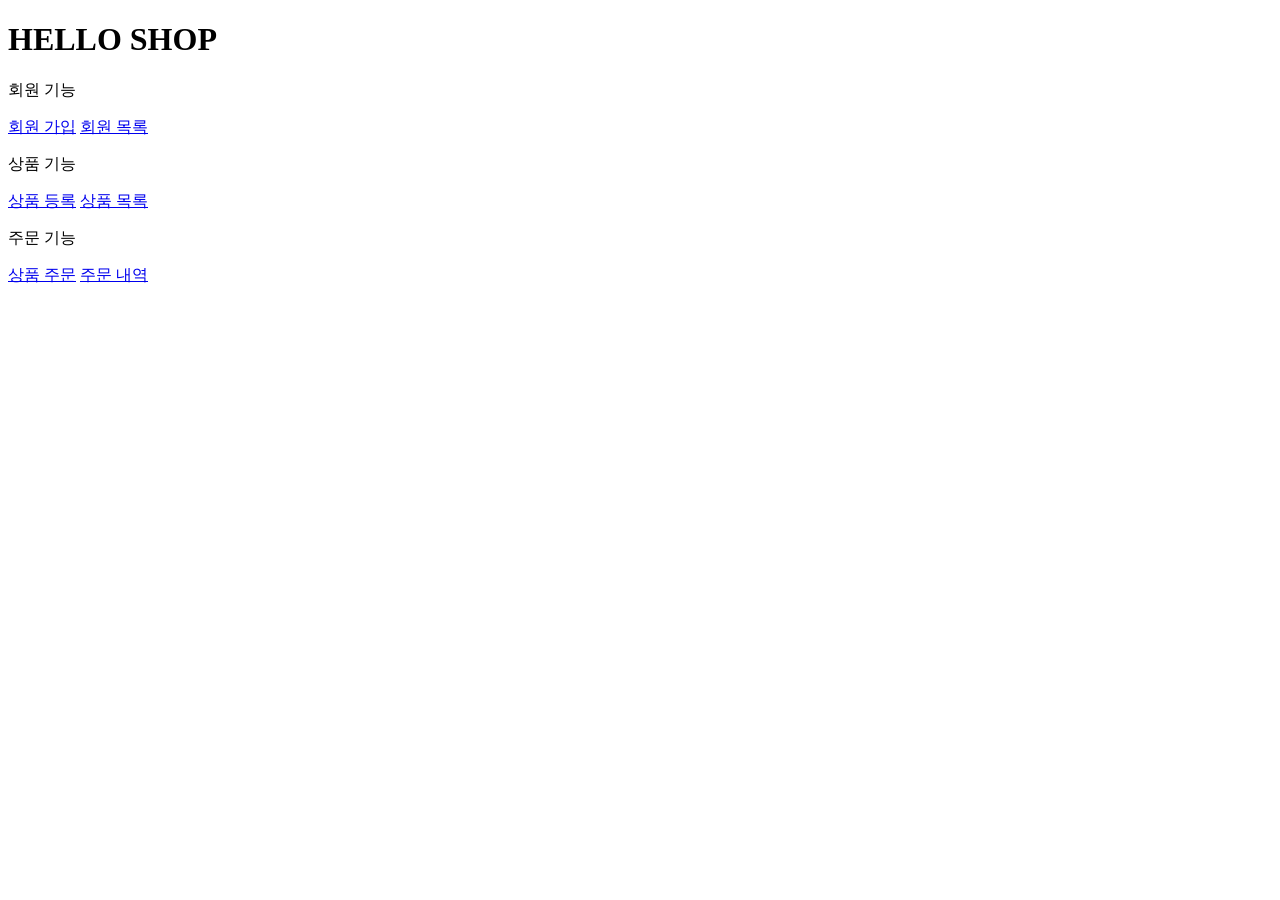
<file: src/main/resources/templates/home.html>
<!DOCTYPE HTML>
<html xmlns:th="http://www.thymeleaf.org">
<head th:replace="~{fragments/header :: header}">
    <title>Hello</title>
    <meta http-equiv="Content-Type" content="text/html; charset=UTF-8" />
</head>
<body>
<div class="container">
    <div th:replace="~{fragments/bodyHeader :: bodyHeader}" />
    <div class="jumbotron">
        <h1>HELLO SHOP</h1>
        <p class="lead">회원 기능</p>
        <p>
            <a class="btn btn-lg btn-secondary" href="/members/new">회원 가입</a>
            <a class="btn btn-lg btn-secondary" href="/members">회원 목록</a>
        </p>
        <p class="lead">상품 기능</p>
        <p>
            <a class="btn btn-lg btn-dark" href="/items/new">상품 등록</a>
            <a class="btn btn-lg btn-dark" href="/items">상품 목록</a>
        </p>
        <p class="lead">주문 기능</p>
        <p>
            <a class="btn btn-lg btn-info" href="/order">상품 주문</a>
            <a class="btn btn-lg btn-info" href="/orders">주문 내역</a>
        </p>
    </div>
    <div th:replace="~{fragments/footer :: footer}" />
</div> <!-- /container -->
</body>
</html>
</file>
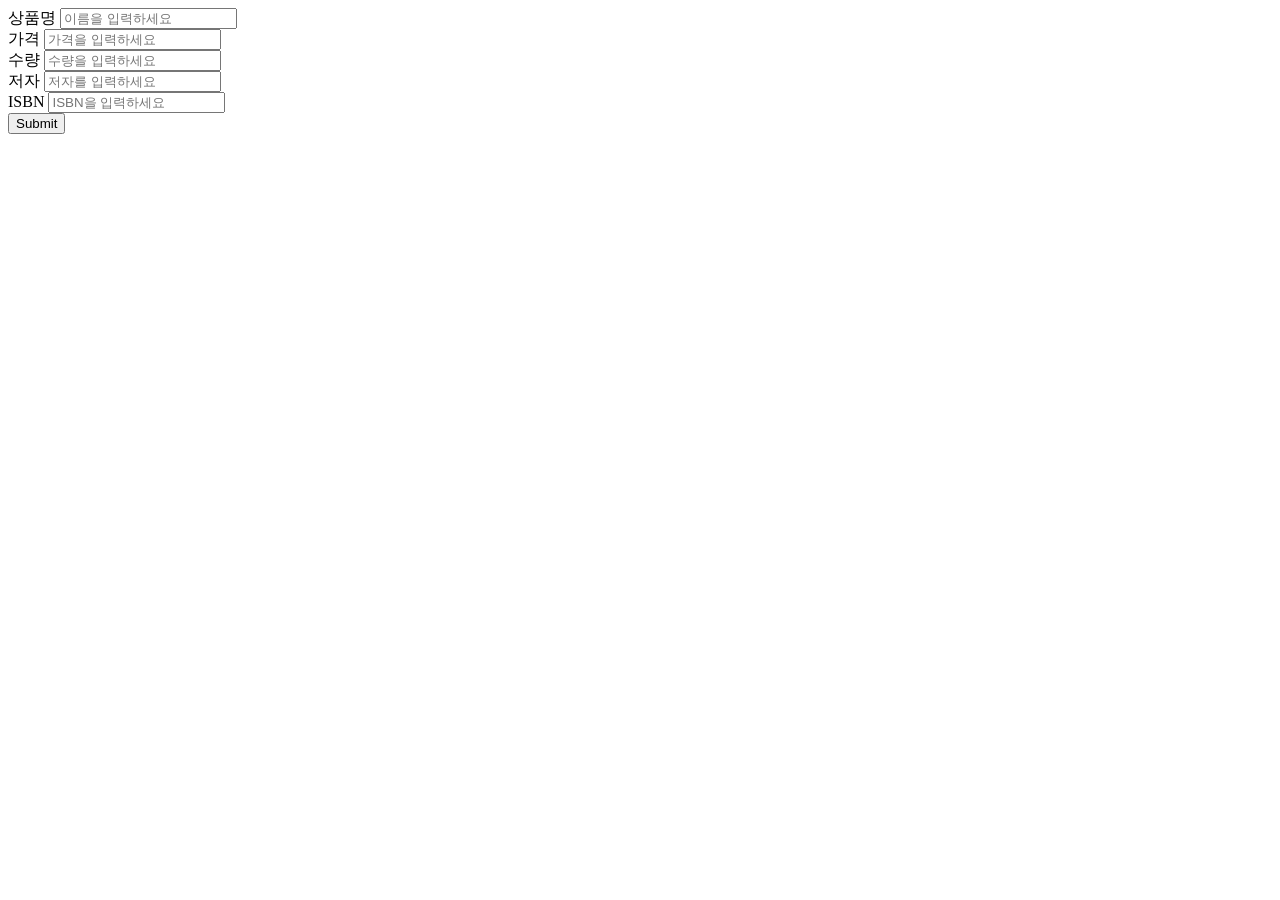
<file: src/main/resources/templates/items/createItemForm.html>
<!DOCTYPE HTML>
<html xmlns:th="http://www.thymeleaf.org">
<head th:replace="~{fragments/header :: header}" />
<body>
<div class="container">
    <div th:replace="~{fragments/bodyHeader :: bodyHeader}"/>
    <form th:action="@{/items/new}" th:object="${form}" method="post">
        <div class="form-group">
            <label th:for="name">상품명</label>
            <input type="text" th:field="*{name}" class="form-control" placeholder="이름을 입력하세요">
        </div>
        <div class="form-group">
            <label th:for="price">가격</label>
            <input type="number" th:field="*{price}" class="form-control" placeholder="가격을 입력하세요">
        </div>
        <div class="form-group">
            <label th:for="stockQuantity">수량</label>
            <input type="number" th:field="*{stockQuantity}" class="form-control" placeholder="수량을 입력하세요">
        </div>
        <div class="form-group">
            <label th:for="author">저자</label>
            <input type="text" th:field="*{author}" class="form-control" placeholder="저자를 입력하세요">
        </div>
        <div class="form-group">
            <label th:for="isbn">ISBN</label>
            <input type="text" th:field="*{isbn}" class="form-control" placeholder="ISBN을 입력하세요">
        </div>
        <button type="submit" class="btn btn-primary">Submit</button>
    </form>
    <br/>
    <div th:replace="~{fragments/footer :: footer}" />
</div> <!-- /container -->
</body>
</html>
</file>
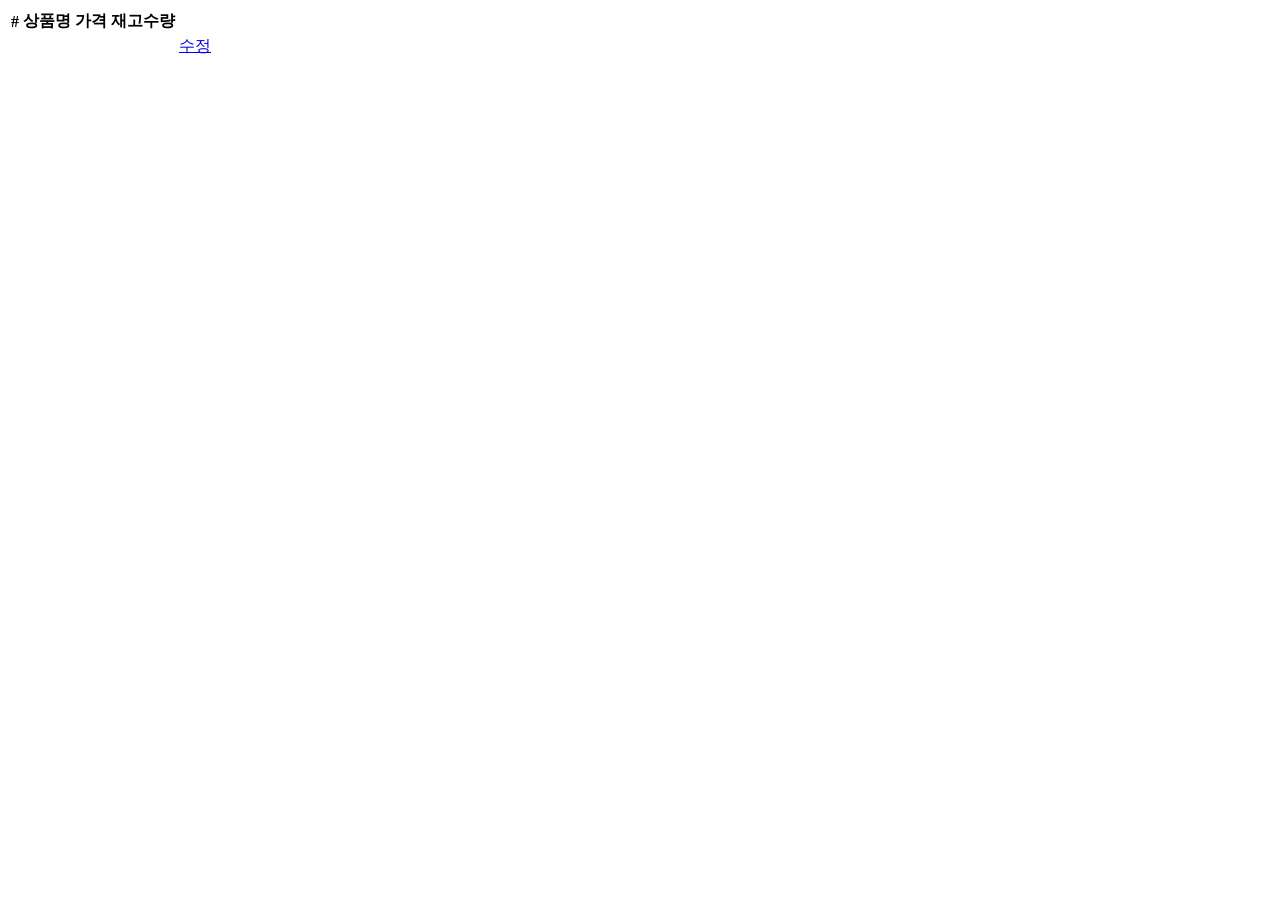
<file: src/main/resources/templates/items/itemList.html>
<!DOCTYPE HTML>
<html xmlns:th="http://www.thymeleaf.org">
<head th:replace="~{fragments/header :: header}" />
<body>
<div class="container">
    <div th:replace="~{fragments/bodyHeader :: bodyHeader}"/>
    <div>
        <table class="table table-striped">
            <thead>
            <tr>
                <th>#</th>
                <th>상품명</th>
                <th>가격</th>
                <th>재고수량</th>
                <th></th>
            </tr>
            </thead>
            <tbody>
            <tr th:each="item : ${items}">
                <td th:text="${item.id}"></td>
                <td th:text="${item.name}"></td>
                <td th:text="${item.price}"></td>
                <td th:text="${item.stockQuantity}"></td>
                <td>
                    <a href="#" th:href="@{/items/{id}/edit (id=${item.id})}" class="btn btn-primary" role="button">수정</a>
                </td>
            </tr>
            </tbody>
        </table>
    </div>
    <div th:replace="~{fragments/footer :: footer}"/>
</div> <!-- /container -->
</body>
</html>
</file>
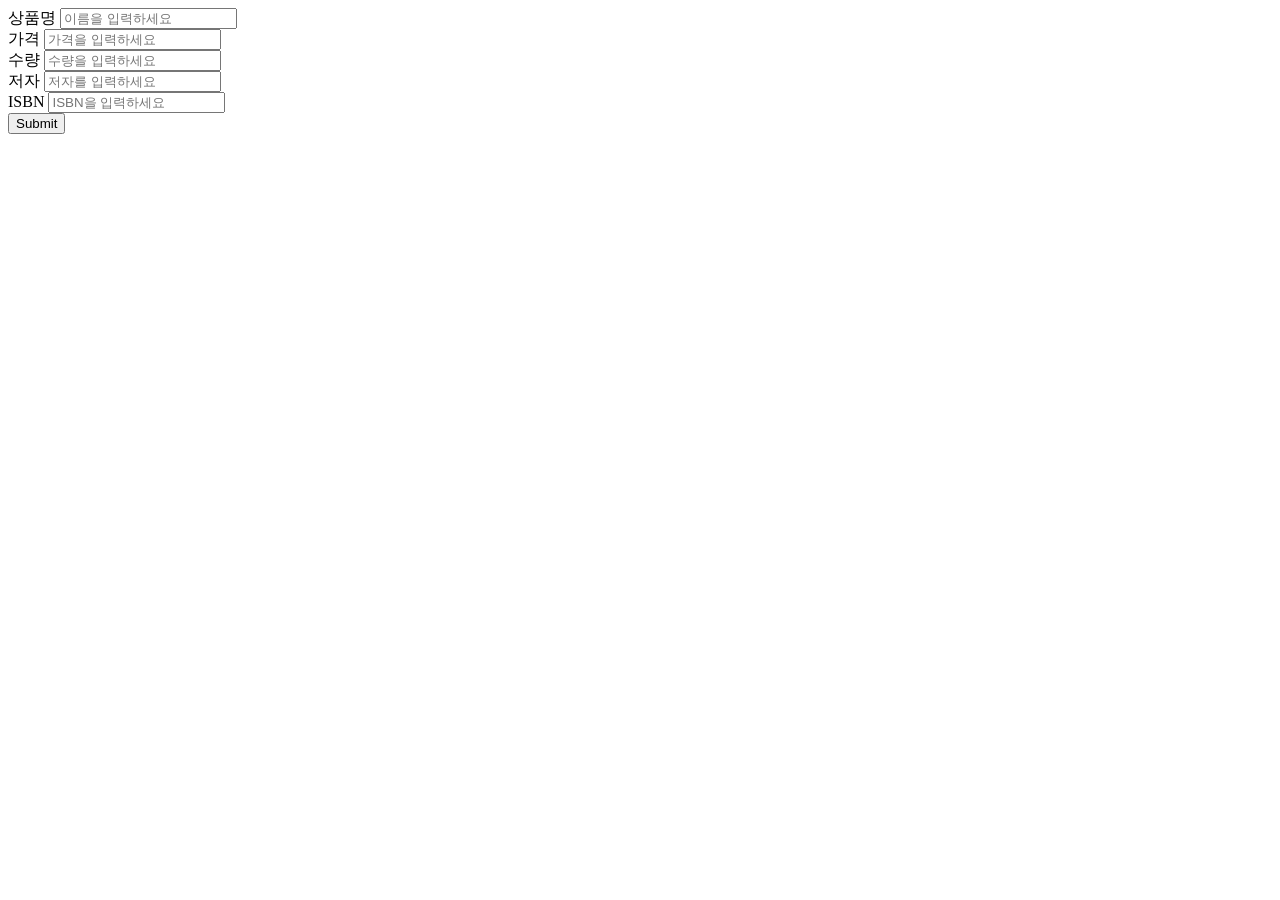
<file: src/main/resources/templates/items/updateItemForm.html>
<!DOCTYPE HTML>
<html xmlns:th="http://www.thymeleaf.org">
<head th:replace="~{fragments/header :: header}" />
<body>
<div class="container">
    <div th:replace="~{fragments/bodyHeader :: bodyHeader}"/>
    <form th:object="${form}" method="post">
        <!-- id -->
        <input type="hidden" th:field="*{id}" />
        <div class="form-group">
            <label th:for="name">상품명</label>
            <input type="text" th:field="*{name}" class="form-control"
                   placeholder="이름을 입력하세요" />
        </div>
        <div class="form-group">
            <label th:for="price">가격</label>
            <input type="number" th:field="*{price}" class="form-control"
                   placeholder="가격을 입력하세요" />
        </div>
        <div class="form-group">
            <label th:for="stockQuantity">수량</label>
            <input type="number" th:field="*{stockQuantity}" class="form-control" placeholder="수량을 입력하세요" />
        </div>
        <div class="form-group">
            <label th:for="author">저자</label>
            <input type="text" th:field="*{author}" class="form-control" placeholder="저자를 입력하세요" />
        </div>
        <div class="form-group">
            <label th:for="isbn">ISBN</label>
            <input type="text" th:field="*{isbn}" class="form-control" placeholder="ISBN을 입력하세요" />
        </div>
        <button type="submit" class="btn btn-primary">Submit</button>
    </form>
    <div th:replace="~{fragments/footer :: footer}" />
</div> <!-- /container -->
</body>
</html>
</file>
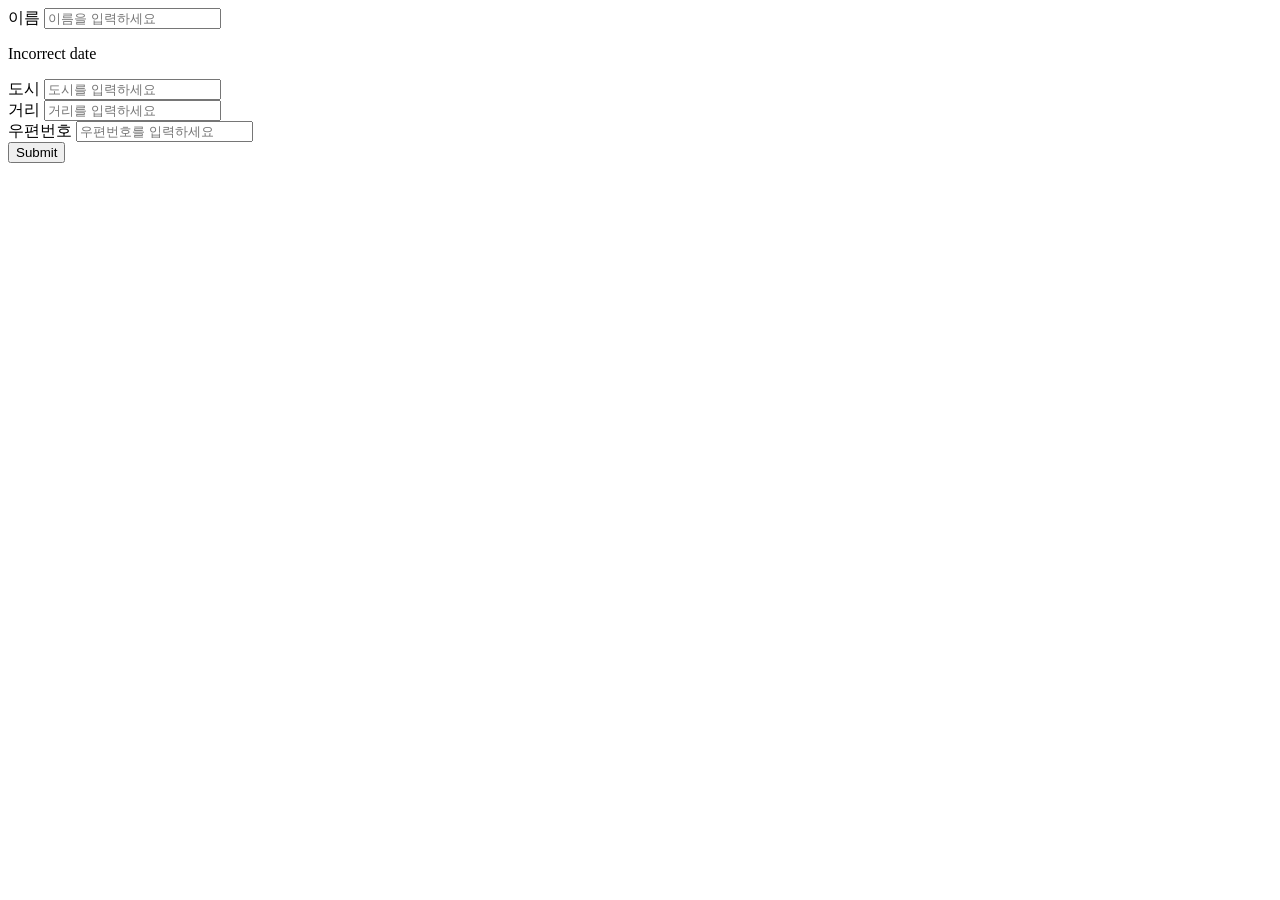
<file: src/main/resources/templates/members/createMemberForm.html>
<!DOCTYPE HTML>
<html xmlns:th="http://www.thymeleaf.org">
<head th:replace="~{fragments/header :: header}" />
<style>
    .fieldError {
        border-color: #bd2130;
    }
</style>
<body>
<div class="container">
    <div th:replace="~{fragments/bodyHeader :: bodyHeader}"/>
    <form role="form" action="/members/new" th:object="${memberForm}"
          method="post">
        <div class="form-group">
            <label th:for="name">이름</label>
            <input type="text" th:field="*{name}" class="form-control" placeholder="이름을 입력하세요"
                   th:class="${#fields.hasErrors('name')}? 'form-control fieldError' : 'form-control'">
            <p th:if="${#fields.hasErrors('name')}"
               th:errors="*{name}">Incorrect date</p>
        </div>
        <div class="form-group">
            <label th:for="city">도시</label>
            <input type="text" th:field="*{city}" class="form-control" placeholder="도시를 입력하세요">
        </div>
        <div class="form-group">
            <label th:for="street">거리</label>
            <input type="text" th:field="*{street}" class="form-control" placeholder="거리를 입력하세요">
        </div>
        <div class="form-group">
            <label th:for="zipcode">우편번호</label>
            <input type="text" th:field="*{zipcode}" class="form-control" placeholder="우편번호를 입력하세요">
        </div>
        <button type="submit" class="btn btn-primary">Submit</button>
    </form>
    <br/>
    <div th:replace="~{fragments/footer :: footer}" />
</div> <!-- /container -->
</body>
</html>
</file>
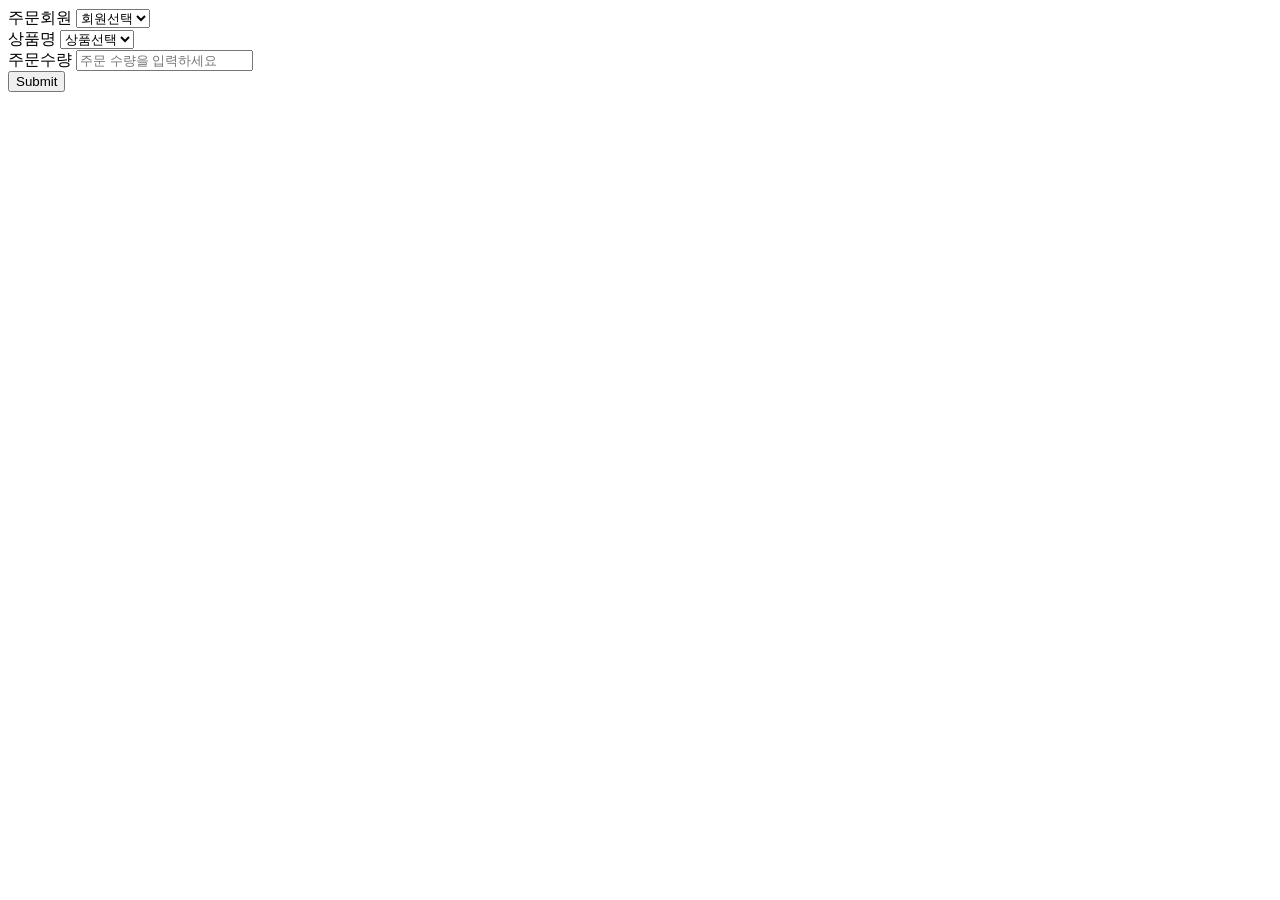
<file: src/main/resources/templates/order/orderForm.html>
<!DOCTYPE HTML>
<html xmlns:th="http://www.thymeleaf.org">
<head th:replace="~{fragments/header :: header}" />
<body>
<div class="container">
    <div th:replace="~{fragments/bodyHeader :: bodyHeader}"/>
    <form role="form" action="/order" method="post">
        <div class="form-group">
            <label for="member">주문회원</label>
            <select name="memberId" id="member" class="form-control">
                <option value="">회원선택</option>
                <option th:each="member : ${members}"
                        th:value="${member.id}"
                        th:text="${member.name}" />
            </select>
        </div>
        <div class="form-group">
            <label for="item">상품명</label>
            <select name="itemId" id="item" class="form-control">
                <option value="">상품선택</option>
                <option th:each="item : ${items}"
                        th:value="${item.id}"
                        th:text="${item.name}" />
            </select>
        </div>
        <div class="form-group">
            <label for="count">주문수량</label>
            <input type="number" name="count" class="form-control" id="count"
                   placeholder="주문 수량을 입력하세요">
        </div>
        <button type="submit" class="btn btn-primary">Submit</button>
    </form>
    <br/>
    <div th:replace="~{fragments/footer :: footer}" />
</div> <!-- /container -->
</body>
</html>
</file>
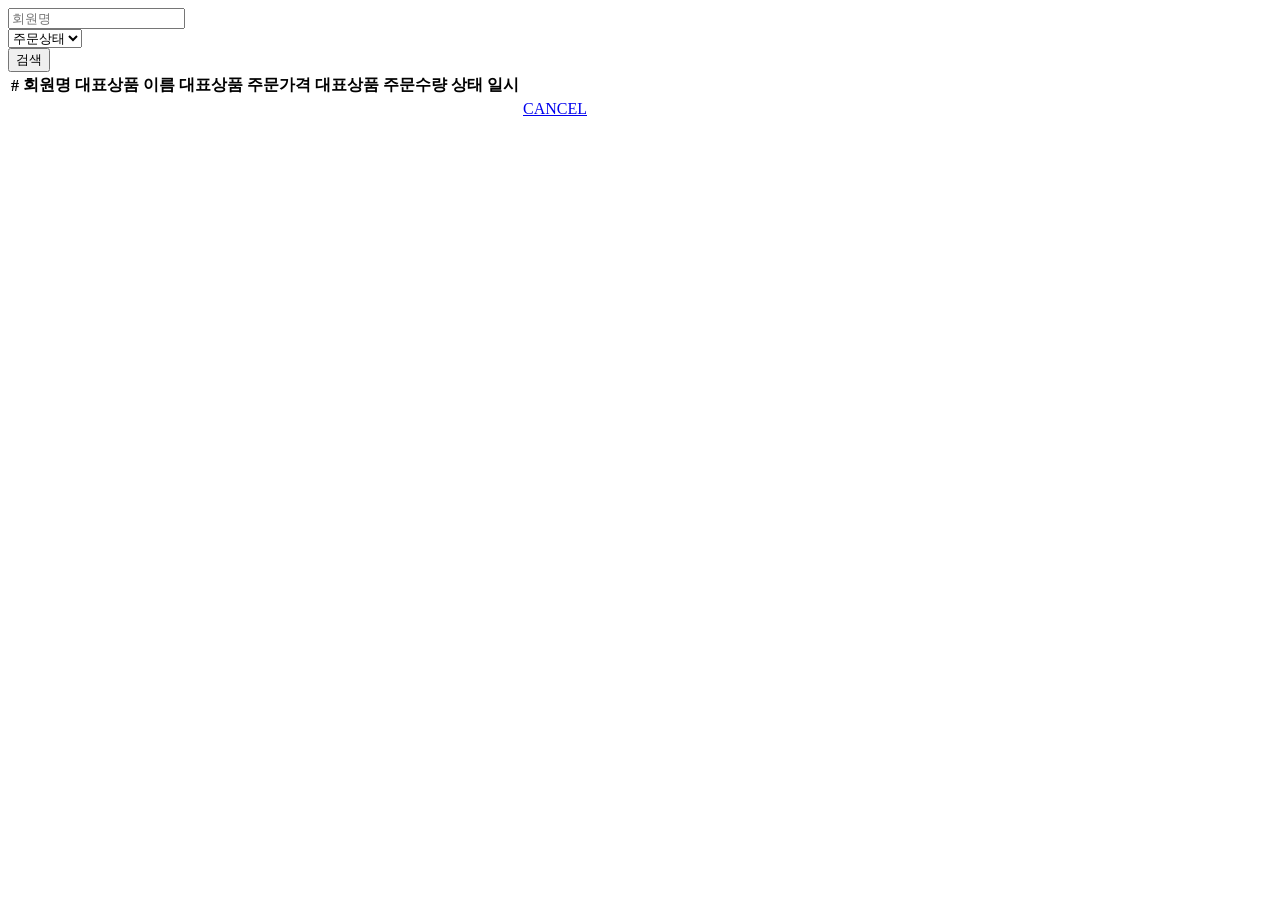
<file: src/main/resources/templates/order/orderList.html>
<!DOCTYPE HTML>
<html xmlns:th="http://www.thymeleaf.org">
<head th:replace="~{fragments/header :: header}"/>
<body>
<div class="container">
    <div th:replace="~{fragments/bodyHeader :: bodyHeader}"/>
    <div>
        <div>
            <form th:object="${orderSearch}" class="form-inline">
                <div class="form-group mb-2">
                    <input type="text" th:field="*{memberName}" class="form-control" placeholder="회원명"/>
                </div>
                <div class="form-group mx-sm-1 mb-2">
                    <select th:field="*{orderStatus}" class="form-control">
                        <option value="">주문상태</option>
                        <option th:each="status : ${T(com.jpabook.jpashop.domain.OrderStatus).values()}"
                                th:value="${status}"
                                th:text="${status}">option
                        </option>
                    </select>
                </div>
                <button type="submit" class="btn btn-primary mb-2">검색</button>
            </form>

        </div>
        <table class="table table-striped">
            <thead>
            <tr>
                <th>#</th>
                <th>회원명</th>
                <th>대표상품 이름</th>
                <th>대표상품 주문가격</th>
                <th>대표상품 주문수량</th>
                <th>상태</th>
                <th>일시</th>
                <th></th>
            </tr>
            </thead>
            <tbody>
            <tr th:each="item : ${orders}">
                <td th:text="${item.id}"></td>
                <td th:text="${item.member.name}"></td>
                <td th:text="${item.orderItems[0].item.name}"></td>
                <td th:text="${item.orderItems[0].orderPrice}"></td>
                <td th:text="${item.orderItems[0].count}"></td>
                <td th:text="${item.status}"></td>
                <td th:text="${item.orderDate}"></td>
                <td>
                    <a th:if="${item.status.name() == 'ORDER'}" href="#"
                       th:href="'javascript:cancel('+${item.id}+')'"
                       class="btn btn-danger">CANCEL</a>
                </td>
            </tr>
            </tbody>
        </table>
    </div>
    <div th:replace="~{fragments/footer :: footer}"/>
</div> <!-- /container -->
</body>
<script>
    function cancel(id) {
        var form = document.createElement("form");
        form.setAttribute("method", "post");
        form.setAttribute("action", "/orders/" + id + "/cancel");
        document.body.appendChild(form);
        form.submit();
    }
</script>
</html>
</file>
